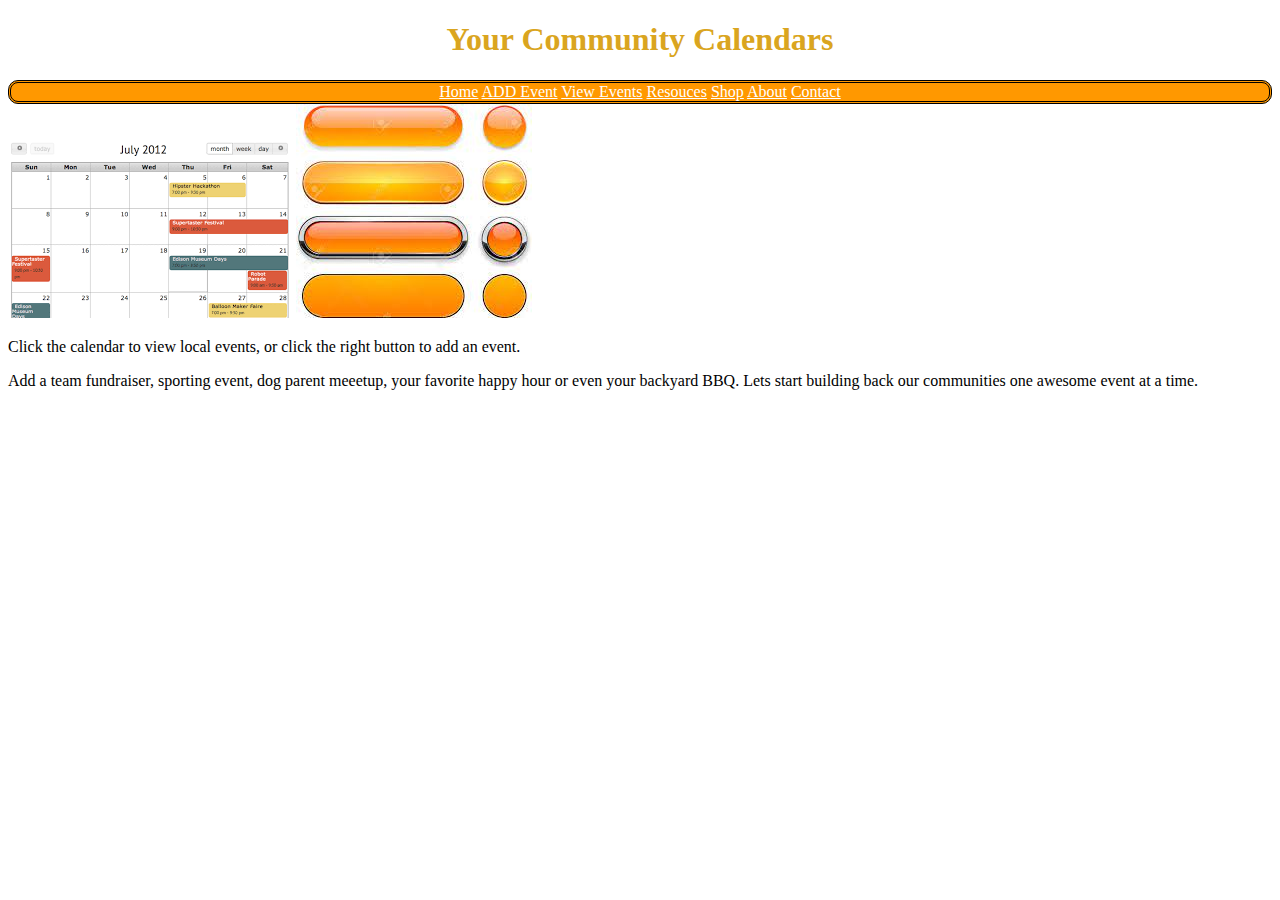
<file: index.html>
<!DOCTYPE html>
<html lang="en">
<head>
    <meta charset="UTF-8">
    <meta http-equiv="X-UA-Compatible" content="IE=edge">
    <meta name="viewport" content="width=device-width, initial-scale=1.0">
    <title>Document</title>
    <link rel="stylesheet" href="week8.css ">
</head>
<body>
    
    <h1> Your Community Calendars</h1>

    <div>
        <a class="menubarlinkcolor" href="index.html"> Home</a>
        <a class="menubarlinkcolor"href="addevent.html">ADD Event</a>
        <a class="menubarlinkcolor"href="searchevents.html">View Events</a>
        <a class="menubarlinkcolor"href="resources.html">Resouces</a>
        <a class="menubarlinkcolor"href="store.html">Shop</a>
        <a class="menubarlinkcolor"href="about.html">About</a>
        <a class="menubarlinkcolor"href="contact.html">Contact</a>

    </div>

    <img src="[data-uri]">
    <img src="[data-uri]" alt="">
<p class="homepage-text">Click the calendar to view local events, or click the right button to add an event. </p>
<p>Add a team fundraiser, sporting event, dog parent meeetup, your favorite happy hour or even your backyard BBQ.  Lets start building back our communities one awesome event at a time.  </p>

</body>
</html>
</file>
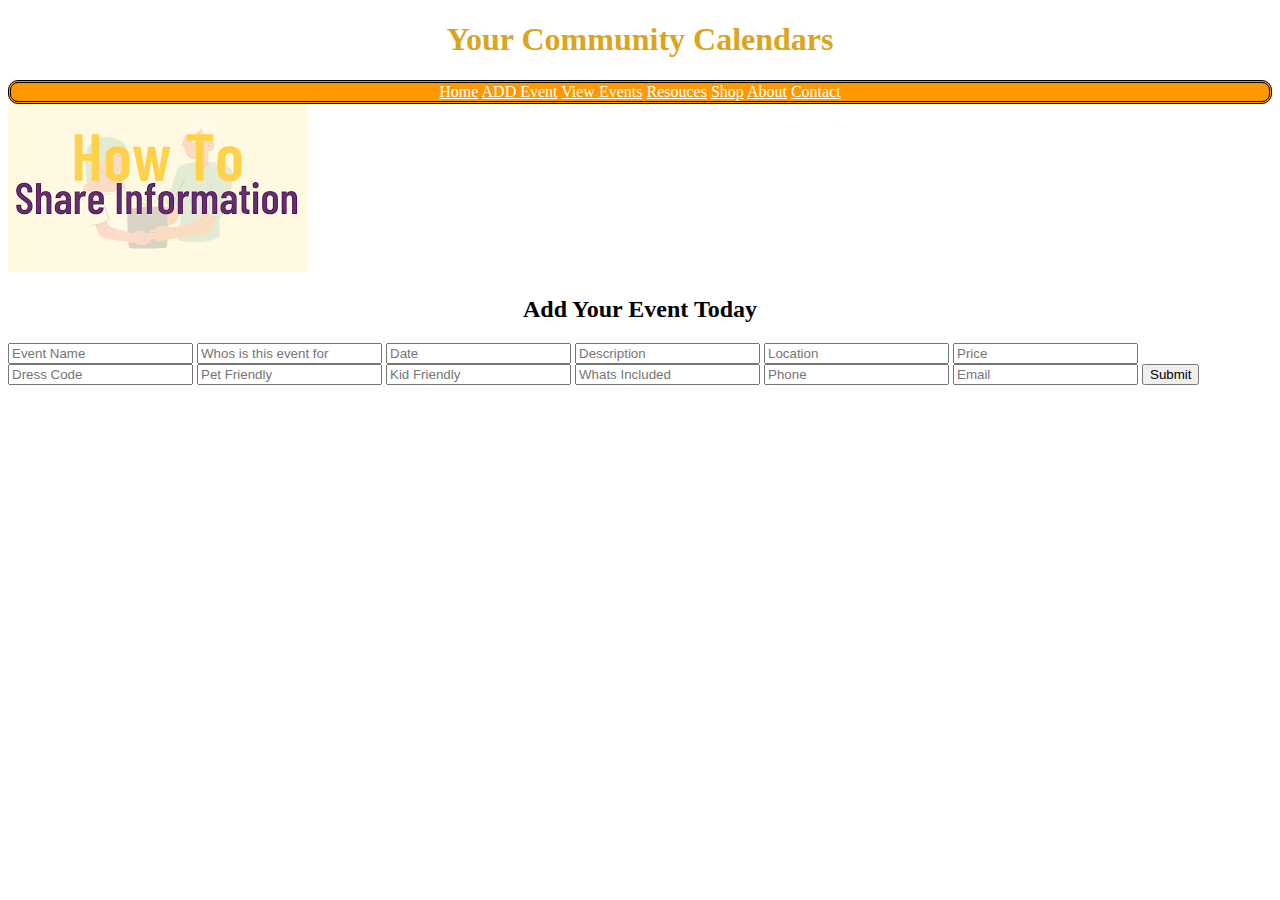
<file: addevent.html>
<!DOCTYPE html>
<html lang="en">
<head>
    <meta charset="UTF-8">
    <meta http-equiv="X-UA-Compatible" content="IE=edge">
    <meta name="viewport" content="width=device-width, initial-scale=1.0">
    <title>Document</title>
    <link rel="stylesheet" href="week8.css ">
</head>
<body>
    
    <h1> Your Community Calendars</h1>

    <div>
        <a class="menubarlinkcolor" href="index.html"> Home</a>
        <a class="menubarlinkcolor"href="addevent.html">ADD Event</a>
        <a class="menubarlinkcolor"href="searchevents.html">View Events</a>
        <a class="menubarlinkcolor"href="resources.html">Resouces</a>
        <a class="menubarlinkcolor"href="store.html">Shop</a>
        <a class="menubarlinkcolor"href="about.html">About</a>
        <a class="menubarlinkcolor"href="contact.html">Contact</a>

    </div>

    <img src="[data-uri]">
    <form>
        <h2 id ="title">Add Your Event Today</h2>
        <input type="text" name = "eventname" placeholder = "Event Name">
        <input type="text" name = "age" placeholder = "Whos is this event for">
        <input type="text" name = "date" placeholder = "Date">
        <input type="text" name = "description" placeholder = "Description">
        <input type="text" name = "address" placeholder = "Location">
        <input type="text" name = "cost" placeholder = "Price">
        <input type="text" name = "dress code" placeholder = "Dress Code">
        <input type="text" name = "pet" placeholder = "Pet Friendly">
        <input type="text" name = "kids" placeholder = "Kid Friendly">
        <input type="text" name = "supplies" placeholder = "Whats Included">
        <input type="text" name = "phone" placeholder = "Phone">
        <input type="text" name = "email" placeholder = "Email">
        <input type="submit" value = "Submit">
    </form>


</body>
</html>
</file>
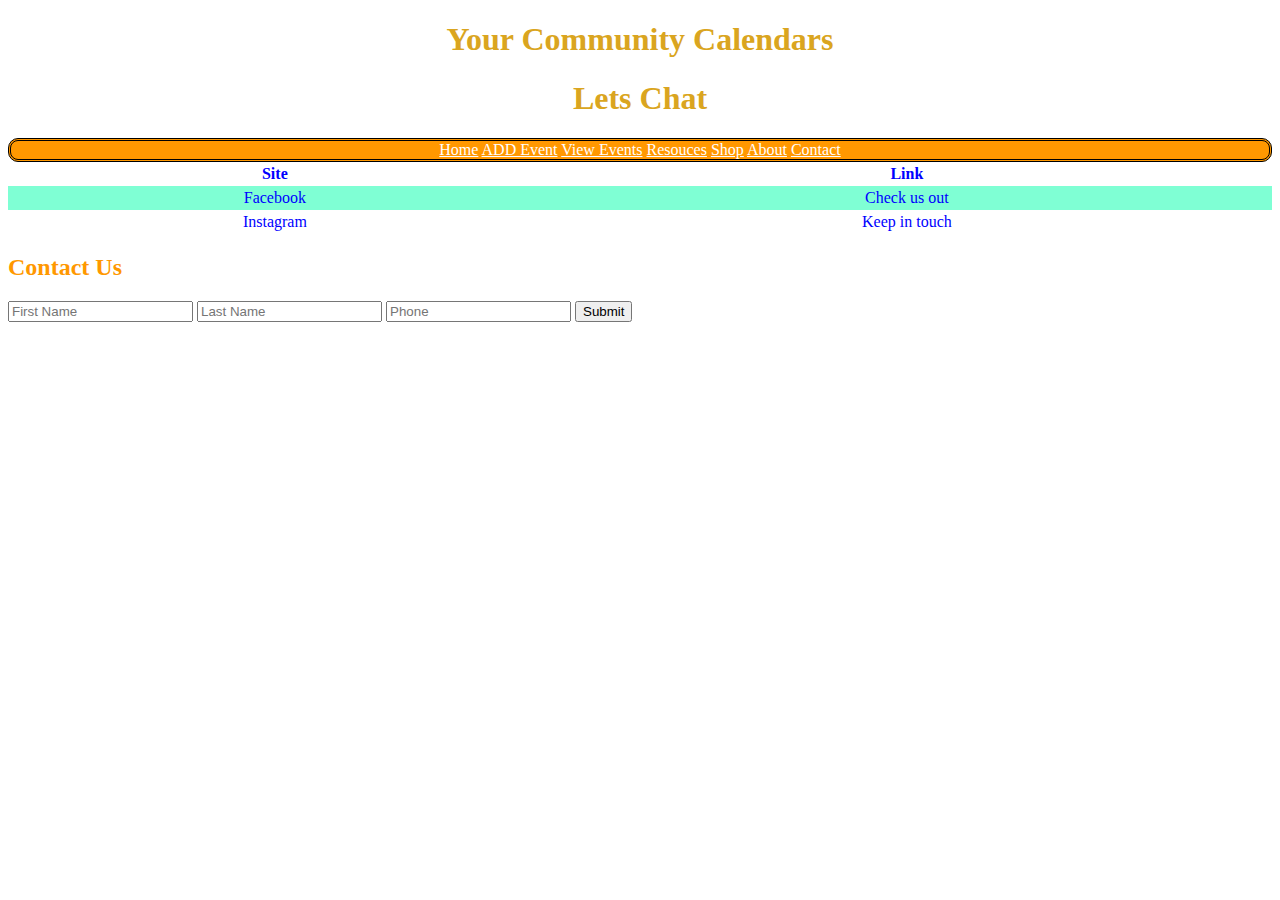
<file: contact.html>
<!DOCTYPE html>
<html lang="en">
<head>
    <meta charset="UTF-8">
    <meta http-equiv="X-UA-Compatible" content="IE=edge">
    <meta name="viewport" content="width=device-width, initial-scale=1.0">
    <title>Document</title>
    <link rel="stylesheet" href="week8.css ">
</head>
<body>
    
    <h1> Your Community Calendars</h1>
    <h1>Lets Chat</h1>

    

    <div>
        <a class="menubarlinkcolor" href="index.html"> Home</a>
        <a class="menubarlinkcolor"href="addevent.html">ADD Event</a>
        <a class="menubarlinkcolor"href="searchevents.html">View Events</a>
        <a class="menubarlinkcolor"href="resources.html">Resouces</a>
        <a class="menubarlinkcolor"href="store.html">Shop</a>
        <a class="menubarlinkcolor"href="about.html">About</a>
        <a class="menubarlinkcolor"href="contact.html">Contact</a>

    </div>

    <table>
        <tr>
        <th>Site</th>
        <th>Link</th>
    </tr>
        <tr> 
            <td>Facebook</td>
            <td><a href="#"></a>Check us out</td>
        </tr>
        <tr> 
            <td> Instagram</td>
            <td> Keep in touch</td>
        </tr>
       
    </table>

<form>
    <h2 id="contactform">Contact Us</h2>
    <input type="text" name = "firstname" placeholder = "First Name">
    <input type="text" name = "lastname" placeholder = "Last Name">
    <input type="text" name = "phone" placeholder = "Phone">
    <input type="submit" value = "Submit">
</form>

</body>
</html>
</file>
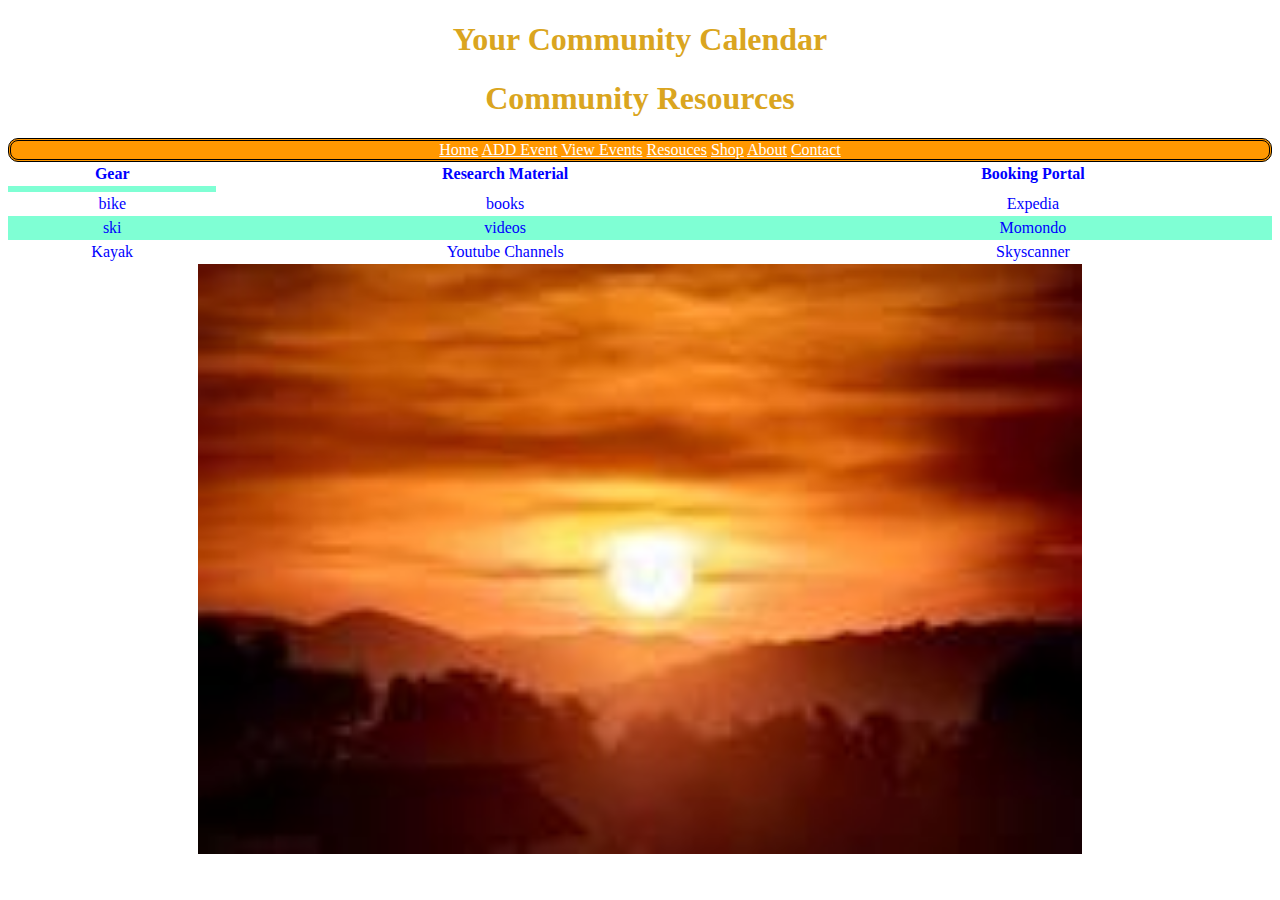
<file: resources.html>
<!DOCTYPE html>
<html lang="en">
<head>
    <meta charset="UTF-8">
    <meta http-equiv="X-UA-Compatible" content="IE=edge">
    <meta name="viewport" content="width=device-width, initial-scale=1.0">
    <title>Document</title>
    <link rel="stylesheet" href="week8.css ">
    
</head>
<body>
    
    <h1>Your Community Calendar</h1>
    <h1>Community Resources</h1>

    

    <div>
            <a class="menubarlinkcolor" href="index.html"> Home</a>
            <a class="menubarlinkcolor"href="addevent.html">ADD Event</a>
            <a class="menubarlinkcolor"href="searchevents.html">View Events</a>
            <a class="menubarlinkcolor"href="resources.html">Resouces</a>
            <a class="menubarlinkcolor"href="store.html">Shop</a>
            <a class="menubarlinkcolor"href="about.html">About</a>
            <a class="menubarlinkcolor"href="contact.html">Contact</a>

    </div>

    <table>
        <tr>
            <th>Gear</th>
            <th>Research Material</th>
            <th>Booking Portal</th>

        </tr>

        <td>
            <tr>
            <td>bike</td>
                <td>books</td>
                <td>Expedia</td>
           </tr>
           <tr>
            <td>ski</td>
                <td>videos</td>
                <td>Momondo</td>
            </tr>
            <tr>
            <td>Kayak</td>
            <td>Youtube Channels</td>
            <td>Skyscanner</td>
        </tr>

        </td>


    </table>
    <img style="width:70%; margin-left:15%; margin-right:15%;" src="[data-uri]" alt="">

</body>
</html>
</file>
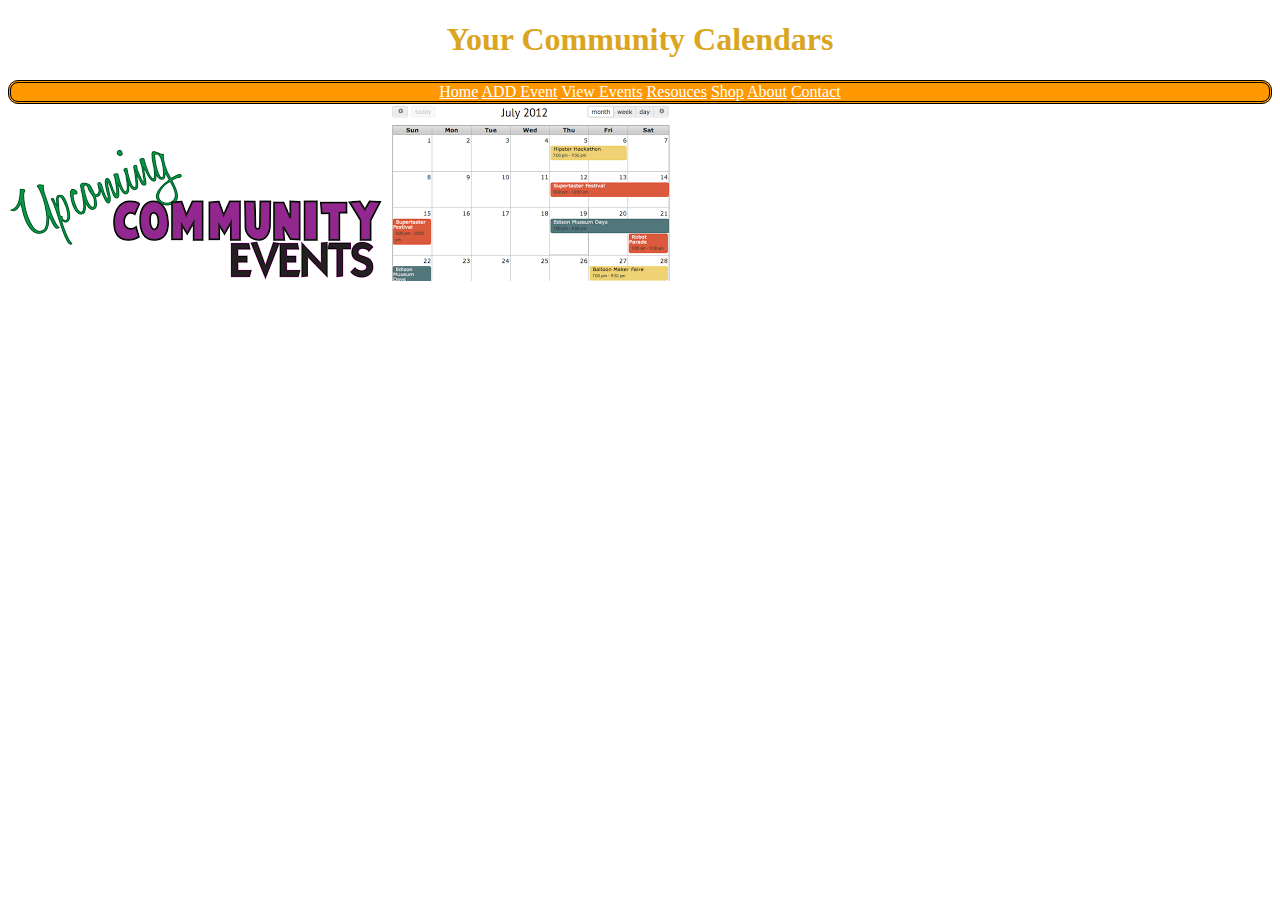
<file: searchevents.html>
<!DOCTYPE html>
<html lang="en">
<head>
    <meta charset="UTF-8">
    <meta http-equiv="X-UA-Compatible" content="IE=edge">
    <meta name="viewport" content="width=device-width, initial-scale=1.0">
    <title>Document</title>
    <link rel="stylesheet" href="week8.css ">
    

</head>
<body>
    
    <h1> Your Community Calendars</h1>

    <div>
        <a class="menubarlinkcolor" href="index.html"> Home</a>
        <a class="menubarlinkcolor"href="addevent.html">ADD Event</a>
        <a class="menubarlinkcolor"href="searchevents.html">View Events</a>
        <a class="menubarlinkcolor"href="resources.html">Resouces</a>
        <a class="menubarlinkcolor"href="store.html">Shop</a>
        <a class="menubarlinkcolor"href="about.html">About</a>
        <a class="menubarlinkcolor"href="contact.html">Contact</a>

    </div>

    <img src="[data-uri]">

    <img style="text-align: center;" src="[data-uri]" alt="test img">
</body>
</html>
</file>
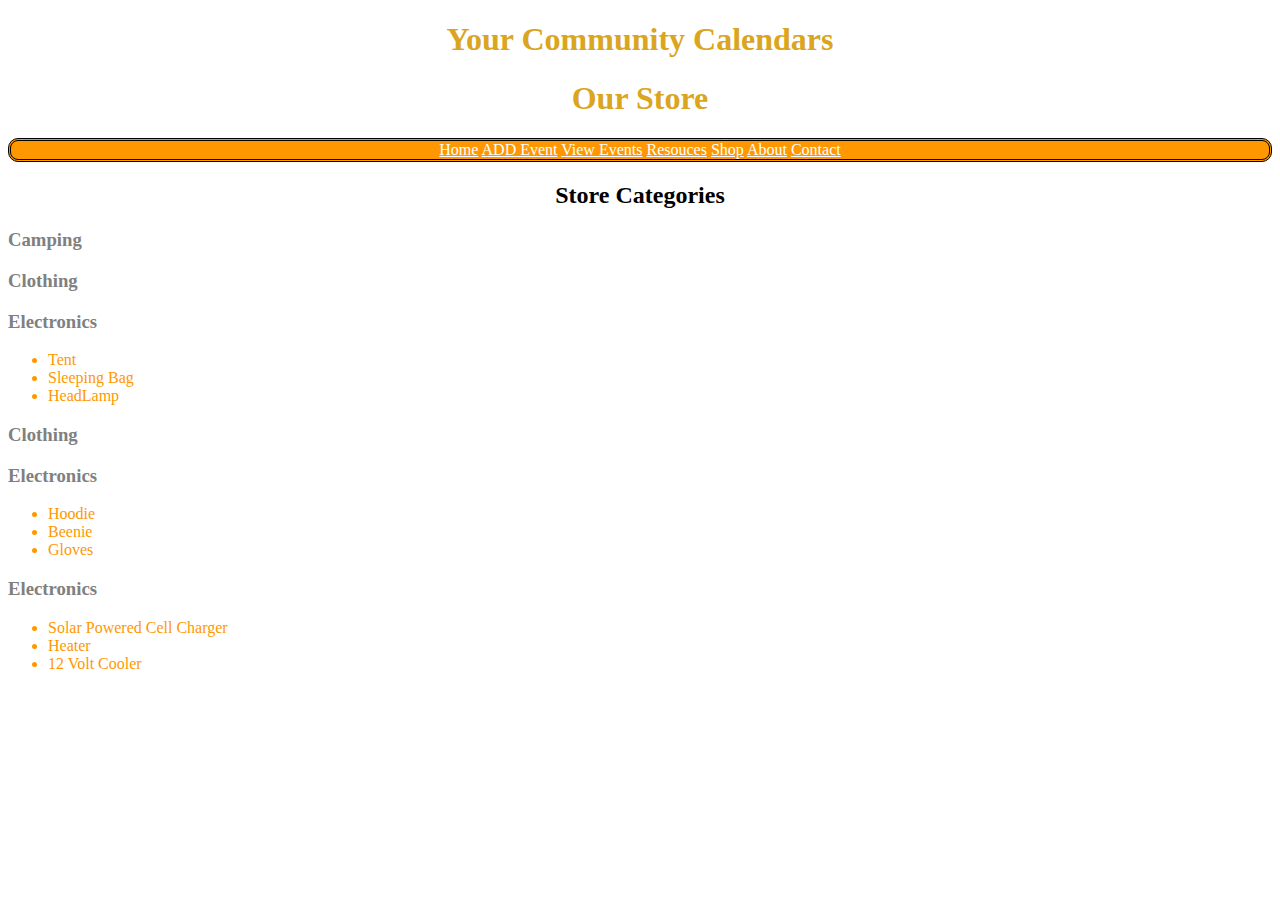
<file: store.html>
<!DOCTYPE html>
<html lang="en">
<head>
    <meta charset="UTF-8">
    <meta http-equiv="X-UA-Compatible" content="IE=edge">
    <meta name="viewport" content="width=device-width, initial-scale=1.0">
    <title>Document</title>
    <link rel="stylesheet" href="week8.css ">
</head>
<body>

    
    

    <h1> Your Community Calendars</h1>
    <h1>Our Store</h1>

    

    <div style="border-radius: 10px; border-style:double; border-style:color#808080; background-color: #FF9800; text-align: center;">
            <a class="menubarlinkcolor" href="index.html"> Home</a>
            <a class="menubarlinkcolor"href="addevent.html">ADD Event</a>
            <a class="menubarlinkcolor"href="searchevents.html">View Events</a>
            <a class="menubarlinkcolor"href="resources.html">Resouces</a>
            <a class="menubarlinkcolor"href="store.html">Shop</a>
            <a class="menubarlinkcolor"href="about.html">About</a>
            <a class="menubarlinkcolor"href="contact.html">Contact</a>
    
        </div>
    <h2 id="shopheader">Store Categories</h2>
    <h3>Camping</h3><h3>Clothing</h3><h3>Electronics</h3>
    <ul>
        <li>Tent</li>
        <li>Sleeping Bag</li>
        <li>HeadLamp</li>


    </ul>

    <h3>Clothing</h3><h3>Electronics</h3>
    <ul>
        <li>Hoodie</li>
        <li>Beenie</li>
        <li>Gloves</li>


    </ul>

    <h3>Electronics</h3>
    <ul>
        <li>Solar Powered Cell Charger</li>
        <li>Heater</li>
        <li>12 Volt Cooler</li>


    </ul>


</body>
</html>
</file>
<file: week8.css>
h1{
    color:goldenrod; text-align: center;
}

div {
    border-radius: 10px; 
    border-style:double; 
    border-style:color#808080; 
    background-color: #FF9800; 
    text-align: center;

}
.menubarlinkcolor{
    color: white;
}

#title {

    text-align: center; text-decoration-color: #ff9800;
}

table {

    border-collapse: collapse;
    width: 100%;
}

th,td {

    padding: 3px;
    text-align: center;
    color: blue;
    border-color: blue;
    border-bottom: #FF9800;
    border-top: #FF9800;
    border-right: #FF9800;
    
}

tr:nth-child(even){
    background-color: aquamarine;
}

#shopheader{
    text-align: center;
}

li{
    color: #FF9800;
}
h3{
    color: #808080 ;
}

#contactform {
    color: #FF9800;
}
  

    </style>
</file>
